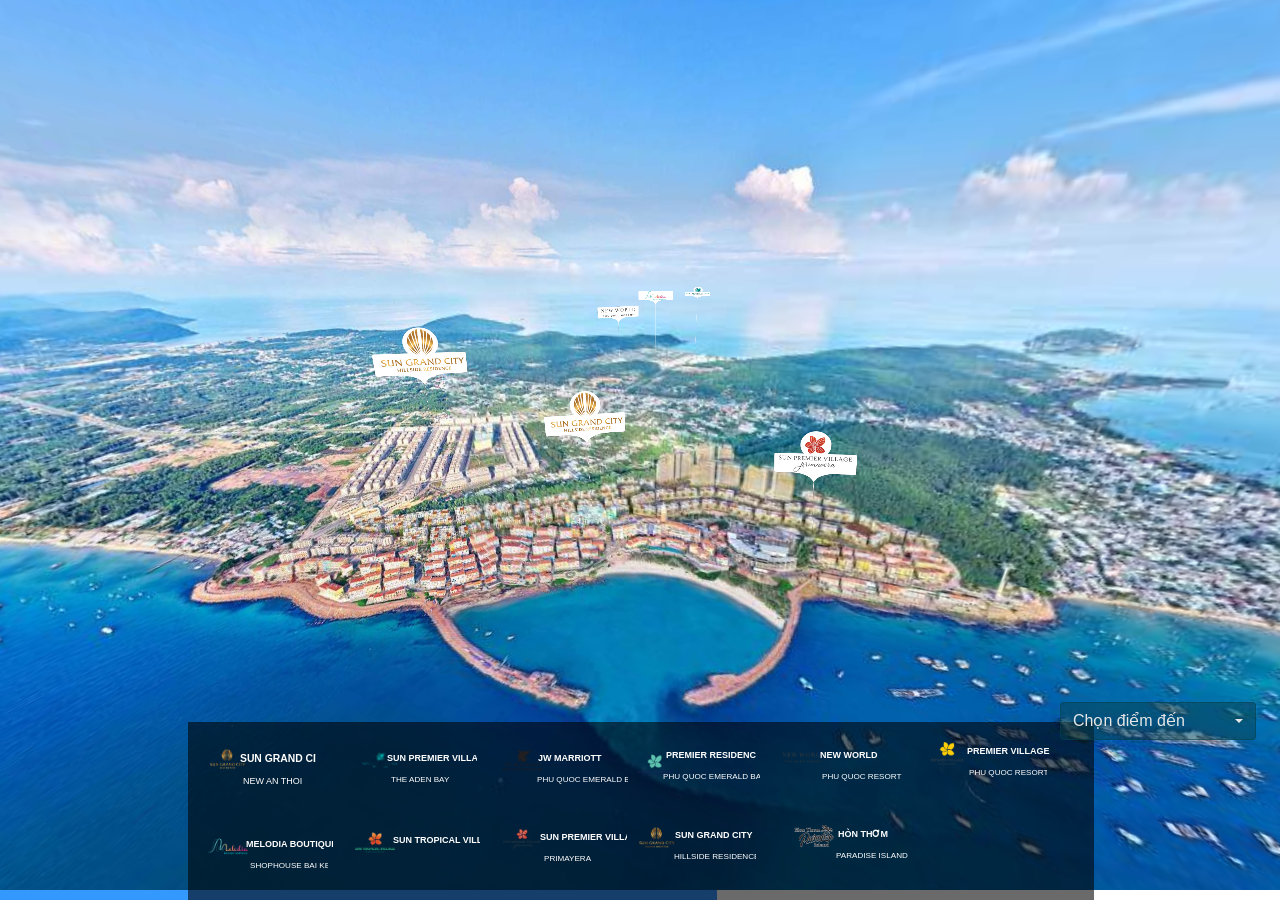
<file: v2/file_PQ/index.html>
<!DOCTYPE html>
<html lang="en">
<head>
    <title>PQ</title>
    <meta http-equiv="Content-Type" content="text/html; charset=UTF-8" />
    <meta name="viewport" id="metaViewport" content="user-scalable=no, initial-scale=1, width=device-width, viewport-fit=cover" data-tdv-general-scale="0.5"/>
    <meta name="apple-mobile-web-app-capable" content="yes"/>
    <meta name="apple-mobile-web-app-status-bar-style" content="default">
    <script src="lib/tdvplayer.js?v=1650021076979"></script>
    <link rel="preload" href="locale/en.txt?v=1650021076979" as="fetch" crossorigin="anonymous"/>
	<link rel="preload" href="script.js?v=1650021076979" as="script"/>
	<link rel="preload" href="media/panorama_2AF150AC_21A4_2E42_41AE_6B1EAA6E5CA3_0/r/3/0_0.jpg?v=1650021076979" as="image"/>
	<link rel="preload" href="media/panorama_2AF150AC_21A4_2E42_41AE_6B1EAA6E5CA3_0/l/3/0_0.jpg?v=1650021076979" as="image"/>
	<link rel="preload" href="media/panorama_2AF150AC_21A4_2E42_41AE_6B1EAA6E5CA3_0/u/3/0_0.jpg?v=1650021076979" as="image"/>
	<link rel="preload" href="media/panorama_2AF150AC_21A4_2E42_41AE_6B1EAA6E5CA3_0/d/3/0_0.jpg?v=1650021076979" as="image"/>
	<link rel="preload" href="media/panorama_2AF150AC_21A4_2E42_41AE_6B1EAA6E5CA3_0/f/3/0_0.jpg?v=1650021076979" as="image"/>
	<link rel="preload" href="media/panorama_2AF150AC_21A4_2E42_41AE_6B1EAA6E5CA3_0/b/3/0_0.jpg?v=1650021076979" as="image"/>
	<meta name="description" content="Virtual Tour"/>
	<meta name="theme-color" content="#FFFFFF"/>
    <script src="script.js?v=1650021076979"></script>
    <link rel="stylesheet" href="../assets/css/style.css">
    <link rel="stylesheet" href="../assets/css/animation.css">
    <link rel="stylesheet" href="../assets/css/bootstrap.min.css">
    <link rel="stylesheet" href="../assets/css/bootstrap-select.css">
    <script type="text/javascript">
        var tour;
        var devicesUrl = {"general":"script_general.js?v=1650021076979","mobile":"script_mobile.js?v=1650021076979"};

        (function()
        {
            var deviceType = ['general'];
            if(TDV.PlayerAPI.mobile)
                deviceType.unshift('mobile');
            if(TDV.PlayerAPI.device == TDV.PlayerAPI.DEVICE_IPAD)
                deviceType.unshift('ipad');
            var url;
            for(var i=0; i<deviceType.length; ++i) {
                var d = deviceType[i];
                if(d in devicesUrl) {
                    url = devicesUrl[d];
                    break;
                }
            }
            if(typeof url == "object") {
                var orient = TDV.PlayerAPI.getOrientation();
                if(orient in url) {
                    url = url[orient];
                }
            }
            var link = document.createElement('link');
            link.rel = 'preload';
            link.href = url;
            link.as = 'script';
            var el = document.getElementsByTagName('script')[0];
            el.parentNode.insertBefore(link, el);
        })();

        function loadTour()
        {
            if(tour) return;

            if (/AppleWebKit/.test(navigator.userAgent) && /Mobile\/\w+/.test(navigator.userAgent)) {
                var preloadContainer = document.getElementById('preloadContainer');
                if(preloadContainer)
                    document.body.style.backgroundColor = window.getComputedStyle(preloadContainer).backgroundColor;
            }

            var settings = new TDV.PlayerSettings();
            settings.set(TDV.PlayerSettings.CONTAINER, document.getElementById('viewer'));
            settings.set(TDV.PlayerSettings.WEBVR_POLYFILL_URL, 'lib/WebVRPolyfill.js?v=1650021076979');
            settings.set(TDV.PlayerSettings.HLS_URL, 'lib/Hls.js?v=1650021076979');
            settings.set(TDV.PlayerSettings.QUERY_STRING_PARAMETERS, 'v=1650021076979');

            tour = new TDV.Tour(settings, devicesUrl);
            tour.bind(TDV.Tour.EVENT_TOUR_INITIALIZED, onVirtualTourInit);
            tour.bind(TDV.Tour.EVENT_TOUR_LOADED, onVirtualTourLoaded);
            tour.bind(TDV.Tour.EVENT_TOUR_ENDED, onVirtualTourEnded);
            tour.load();
        }

        function pauseTour()
        {
            if(!tour)
                return;

            tour.pause();
        }

        function resumeTour()
        {
            if(!tour)
                return;

            tour.resume();
        }

        function onVirtualTourInit()
        {
            var updateTexts = function() {
                document.title = this.trans("tour.name")
            };

            tour.locManager.bind(TDV.Tour.LocaleManager.EVENT_LOCALE_CHANGED, updateTexts.bind(tour.locManager));
            
            if (tour.player.cookiesEnabled)
                enableCookies();
            else
                tour.player.bind('enableCookies', enableCookies);
        }

        function onVirtualTourLoaded()
        {
            disposePreloader();
        }

        function onVirtualTourEnded()
        {

        }

        function enableCookies()
        {
            
        }

        function setMediaByIndex(index) {
            if(!tour)
                return;

            tour.setMediaByIndex(index);
        }

        function setMediaByName(name)
        {
            if(!tour)
                return;

            tour.setMediaByName(name);
        }

        function showPreloader()
        {
            var preloadContainer = document.getElementById('preloadContainer');
            if(preloadContainer != undefined)
                preloadContainer.style.opacity = 1;
        }

        function disposePreloader()
        {
            var preloadContainer = document.getElementById('preloadContainer');
            if(preloadContainer == undefined)
                return;

            var transitionEndName = transitionEndEventName();
            if(transitionEndName)
            {
                preloadContainer.addEventListener(transitionEndName, hide, false);
                preloadContainer.style.opacity = 0;
                setTimeout(hide, 500); //Force hide. Some cases the transitionend event isn't dispatched with an iFrame.
            }
            else
            {
                hide();
            }

            function hide()
            {
                //DisposePreloader
                document.body.style.backgroundColor = window.getComputedStyle(preloadContainer).backgroundColor;
                preloadContainer.style.visibility = 'hidden';
                preloadContainer.style.display = 'none';
                var videoList = preloadContainer.getElementsByTagName("video");
                for(var i=0; i<videoList.length; ++i)
                {
                    var video = videoList[i];
                    video.pause();
                    while (video.children.length)
                        video.removeChild(video.children[0]);
                }
            }

            function transitionEndEventName () {
                var el = document.createElement('div');
                var transitions = {
                        'transition':'transitionend',
                        'OTransition':'otransitionend',
                        'MozTransition':'transitionend',
                        'WebkitTransition':'webkitTransitionEnd'
                    };

                var t;
                for (t in transitions) {
                    if (el.style[t] !== undefined) {
                        return transitions[t];
                    }
                }

                return undefined;
            }
        }

        function onBodyClick(){
            document.body.removeEventListener("click", onBodyClick);
            document.body.removeEventListener("touchend", onBodyClick);
            
        }

        function onLoad() {
            if (/AppleWebKit/.test(navigator.userAgent) && /Mobile\/\w+/.test(navigator.userAgent))
            {
                var onOrientationChange = function()
                {
                    document.documentElement.style.height = 'initial';
                    Array.from(document.querySelectorAll('.fill-viewport')).forEach(function(element)
                    {
                        element.classList.toggle('landscape-right', window.orientation == -90);
                        element.classList.toggle('landscape-left', window.orientation == 90);
                    });
                    setTimeout(function()
                    {
                        document.documentElement.style.height = '100%';
                    }, 500);
                };
                window.addEventListener('orientationchange', onOrientationChange);
                onOrientationChange();
            }

            var params = getParams(location.search.substr(1));
            if(params.hasOwnProperty("skip-loading"))
            {
                loadTour();
                disposePreloader();
                return;
            }

            if (isOVRWeb()){
                showPreloader();
                loadTour();
                return;
            }

            showPreloader();
			loadTour();
        }

        function playVideo(video) {
            function isSafariDesktopV11orGreater() {
                return /^((?!chrome|android|crios|ipad|iphone).)*safari/i.test(navigator.userAgent) && parseFloat(/Version\/([0-9]+\.[0-9]+)/i.exec(navigator.userAgent)[1]) >= 11;
            }

            function hasAudio (video) {
                return video.mozHasAudio ||
                       Boolean(video.webkitAudioDecodedByteCount) ||
                       Boolean(video.audioTracks && video.audioTracks.length);
            }

            function detectUserAction() {
                var onVideoClick = function(e) {
                    if(video.paused) {
                        video.play();
                    }
                    video.muted = false;
                    if(hasAudio(video))
                    {
                        e.stopPropagation();
                        e.stopImmediatePropagation();
                        e.preventDefault();
                    }

                    video.removeEventListener('click', onVideoClick);
                    video.removeEventListener('touchend', onVideoClick);
                };
                video.addEventListener("click", onVideoClick);
                video.addEventListener("touchend", onVideoClick);
            }

            if (isSafariDesktopV11orGreater()) {
                video.muted = true;
                video.play();
            } else {
                var canPlay = true;
                var promise = video.play();
                if (promise) {
                    promise.catch(function() {
                        video.muted = true;
                        video.play();
                        detectUserAction();
                    });
                } else {
                    canPlay = false;
                }

                if (!canPlay || video.muted) {
                    detectUserAction();
                }
            }
        }

        function isOVRWeb(){
            return window.location.hash.substring(1).split('&').indexOf('ovrweb') > -1;
        }

        function getParams(params) {
            var queryDict = {}; params.split("&").forEach(function(item) {var k = item.split("=")[0], v = decodeURIComponent(item.split("=")[1]);queryDict[k.toLowerCase()] = v});
            return queryDict;
        }

        document.addEventListener('DOMContentLoaded', onLoad);
    </script>
    <style type="text/css">
        html, body { height:100%; width:100%; height:100vh; width:100vw; margin:0; padding:0; overflow:hidden; }
        .fill-viewport { position:fixed; top:0; left:0; right:0; bottom:0; padding:0; margin:0; overflow: hidden; }
        .fill-viewport.landscape-left { left: env(safe-area-inset-left); }
		.fill-viewport.landscape-right { right: env(safe-area-inset-right); }
        #viewer { z-index:1; }
        
    </style>
    
</head>
<body>
    
    <div id="viewer" class="fill-viewport"></div>
    <div class="back_menu" style="z-index: 10;">
        <select class="selectpicker select_location" data-live-search="true" title="Chọn điểm đến"
            data-style="btn-custom">
            <option value="../index.html">Việt Nam</option>
            <option value="../file_QN/index.html">Quảng Ninh</option>
            <option value="index.htmll">Phú Quốc</option>
        </select>
    </div>
</body>
<script src="../assets/js/jquery.min.js"></script>
<script src="../assets/js/script.js"></script>
<script src="../assets/js/animatedModal.js"></script>
<script src="../assets/js/popper.min.js"></script>
<script src="../assets/js/bootstrap.min.js"></script>
<script src="../assets/js/bootstrap-select.js"></script>
</html>
</file>
<file: v2/assets/css/style.css>
/* .content{
    height: 100vh;
} */

body {
    overflow: hidden;
   
    /* animation: fadeInAnimation ease 3s; */
    /* animation: scaleIn 1.3s ease-in 0.2s forwards; */
    /* animation: 3s ease-out 0s 1 slideInFromLeft;
    animation-iteration-count: 1;
    animation-fill-mode: forwards; */
}
/* 
background-color: #020f20*/
.hover:hover {
    opacity: 0.9;
}

@keyframes zoom-in-zoom-out {
    0% {
        transform: scale(1, 1);
    }
    50% {
        transform: scale(1.5, 1.5);
    }
    100% {
        transform: scale(1, 1);
    }
}

.list_element {
    position: absolute;
    bottom: 0px;
    width: 60%;
    left: 20%;
    background-color: #2c3b4870;
}

.list_element_qn {
    position: absolute;
    bottom: 0px;
    width: 50%;
    left: 25%;
    background-color: #2c3b4870;
}

.list_element_map {
    position: fixed;
    bottom: 7%;
    
    right: 15%;
    
}
.list_element_map ul li{
   width: 140px !important;
   
}
.list_element_map ul li a{
    
}
ul {
    display: flex;
    height: 100px;
    list-style-type: none;
    flex-wrap: wrap;
}

.list_element ul li {
    height: 40px;
    width: 16%;
    display: flex;
    color: white;
    font-size: 8px;
    letter-spacing: 0.4px;
    line-height: 1.4;
    padding-top: 5px;
}

.list_element_qn ul li {
    height: 45px;
    width: 25%;
    display: flex;
    color: white;
    font-size: 10px;
    letter-spacing: 0.4px;
    line-height: 1.4;
    padding-top: 5px;
}

.list_element_map ul {
    height: 45px;
}

.list_element_map ul li {
    height: 45px;
    display: flex;
    color: white;
    font-size: 10px;
    letter-spacing: 0.4px;
    line-height: 1.4;
    /* padding-top: 5px; */
    border-radius: 5px;
}
.list_element_map ul li svg {
    margin-right:10px
}
ul li a {
    display: flex;
    color: white;
    text-decoration: none;
}

ul li .logo {
    height: 100%;
    width: auto;
    padding-right: 5px;
}

.logo_icon {
    color: white;
}

ul li p {
    text-transform: uppercase;
    font-weight: 800;
    padding: 0px;
    margin: 0px;
}

ul li p span {
    font-weight: 100;
}

ul li:hover {
    opacity: 0.9;
    background: linear-gradient(150.1deg, #1523aa 6.39%, #ff24c9 90.87%);
    border-top: 5px;
}

ul .active2 {
    opacity: 0.9;
    background: linear-gradient(150.1deg, #1523aa 6.39%, #ff24c9 90.87%);
}

.active2 {
    fill: #ff2f0077 !important;
}

.active {
    fill: #ff24c877 !important;
}


/* .sun_layout:hover{
  fill:#f300df62;
} */

path:hover {
    fill: #f300df62;
}

.fill_layout {
    fill: #1524aa19;
}

.sun:hover {
    opacity: 0.8;
    /* transform: scale(1.01); */
}

.next {
    animation-duration: 0.1s;
    animation-name: changewidth;
    animation-iteration-count: infinite;
    animation-direction: alternate;
}

@keyframes changewidth {
    from {
        width: 100px;
    }
    to {
        width: 300px;
    }
}

ul {
    margin: 0px;
    padding: 5px;
}

ul li a {
    width: 100%;
    display: flex;
    color: white;
    text-decoration: none;
    align-content: stretch;
    flex-wrap: nowrap;
    justify-content: space-evenly;
    align-items: center;
}

.list_element_map ul li {
    /* background-color: #ff24c9; */
    width: 140px;
    padding: auto;
    margin: 3px;
}

ul li a .logo_icon {
    width: 20px;
    height: 100%;
    fill: white;
}

.modal-content {
    position: absolute;
    bottom: 5%;
    right: 20px;

}

.modal-content-login{
    position: absolute;
    top: 30%;
    transition: unset;
    left: 50%;
    bottom: 0;
    right: 50%;
    transform: translate(-50%, -50%);
}
/* The Close Button */

.close {
    float: right;
    font-weight: bold;
    position: absolute;
    bottom: 0px;
    right: 20px;
    z-index: 10;
}

.close:hover,
.close:focus {
    color: black;
    text-decoration: none;
    cursor: pointer;
}

.btn_back {
    width: 100px;
}

.btn_back:hover {
    opacity: 0.8;
}

.render {
    position: absolute;
    top: 0px;
    bottom: 0px;
    width: 100%;
    height: 100%;
    overflow: hidden;
    display: none;
}

.render iframe {
    width: 100%;
    height: 100%;
}

ul li p {
    font-size: 0.5vw;
}

l li p {
    font-size: 0.5vw;
right: 20px;
z-index: 10;

}
.close:hover,
.close:focus {
    color: black;
    text-decoration: none;
    cursor: pointer;
}
.btn_back {
    width: 80px;
}
.btn_back:hover {
    opacity: 0.8;
}
.render {
    position: absolute;
    top: 0px;
    bottom: 0px;
    width: 100%;
    height: 100%;
    overflow: hidden;
    display: none;
}
.render iframe {
    width: 100%;
    height: 100%;
}
ul li p {
    font-size: 0.4vw;
}
.list_element_map ul li p {
    font-size: 0.7vw;
}
.text_back{
    font-size: 20px;
    color: #99d8c2;
    text-shadow: -1px 1px 4px #000000;
    padding: 0px;
    margin: 0px;
    text-align: center;

}
.btn_back_link{
    text-decoration: none;
}
.back_menu{
    position: absolute;
    display: block;
    bottom: 160px;
    right: 20px;
   
   }
   .back_menu .bootstrap-select{
       display: block !important;
       width: 200px !important;
   }

   .select_location {
       
    /* color: #fff;
    background-color: #07414C80;
    border-color: #07414C80;
    
    font-weight: 400;
    
    text-align: center;
    vertical-align: middle;
    -webkit-user-select: none;
    -moz-user-select: none;
    -ms-user-select: none;
    user-select: none;
   
    padding: 0.375rem 0.75rem;
    font-size: 1rem;
    line-height: 1.5;
    border-radius: 0.25rem; */
    
}


/* responsive mobile , PC */
.map_mobile{
    display: none;
   
  
}
.active_sun{
    background-color: rgb(217, 55, 209) !important;
}
.map_mobile img{
    width: 100%;
}
.pc{
    width: 100vw;
    height:100vh;
}
.map_full{
    width: 100%;
    height:100%;
}
</file>
<file: v2/assets/css/animation.css>
@keyframes fadeIn {
    60% {
      opacity: 0;
    }
  
    100% {
      opacity: 1;
    }
  }
  
  @keyframes scaleIn {
      0%{
        transform: scaleX(0.3);
      }
    100% {
      transform: scaleX(1);
    }
  }
  
  @keyframes slideIn {
    100% {
      transform: translateY(0);
    }
  }
  
  path{
    /* display: none; */
  }
  @keyframes fadeInAnimation {
    50% {
        opacity: 0;
    }
    100% {
        opacity: 1;
    }
  }
  @keyframes slideInFromLeft {
    0% {
      width: 200%;
    }
    100% {
      width: 100%;
    }
  }
  .hover{
    }
    .hover:hover{
      opacity: 0.9;
    }
    @keyframes zoom-in-zoom-out {
      0% {
        transform: scale(1, 1);
      }
      50% {
        transform: scale(1.5, 1.5);
      }
      100% {
        transform: scale(1, 1);
      }
    }
.body_fullmap{
    /* animation: fadeInAnimation 1.3s ease-in 0.2s forwards; */
}
.page_page{
    /* animation: slideInFromLeft 1.3s ease-in 0.2s forwards; */
    /* animation: fadeInAnimation 1.3s ease-in 0.2s forwards; */
}
</file>
